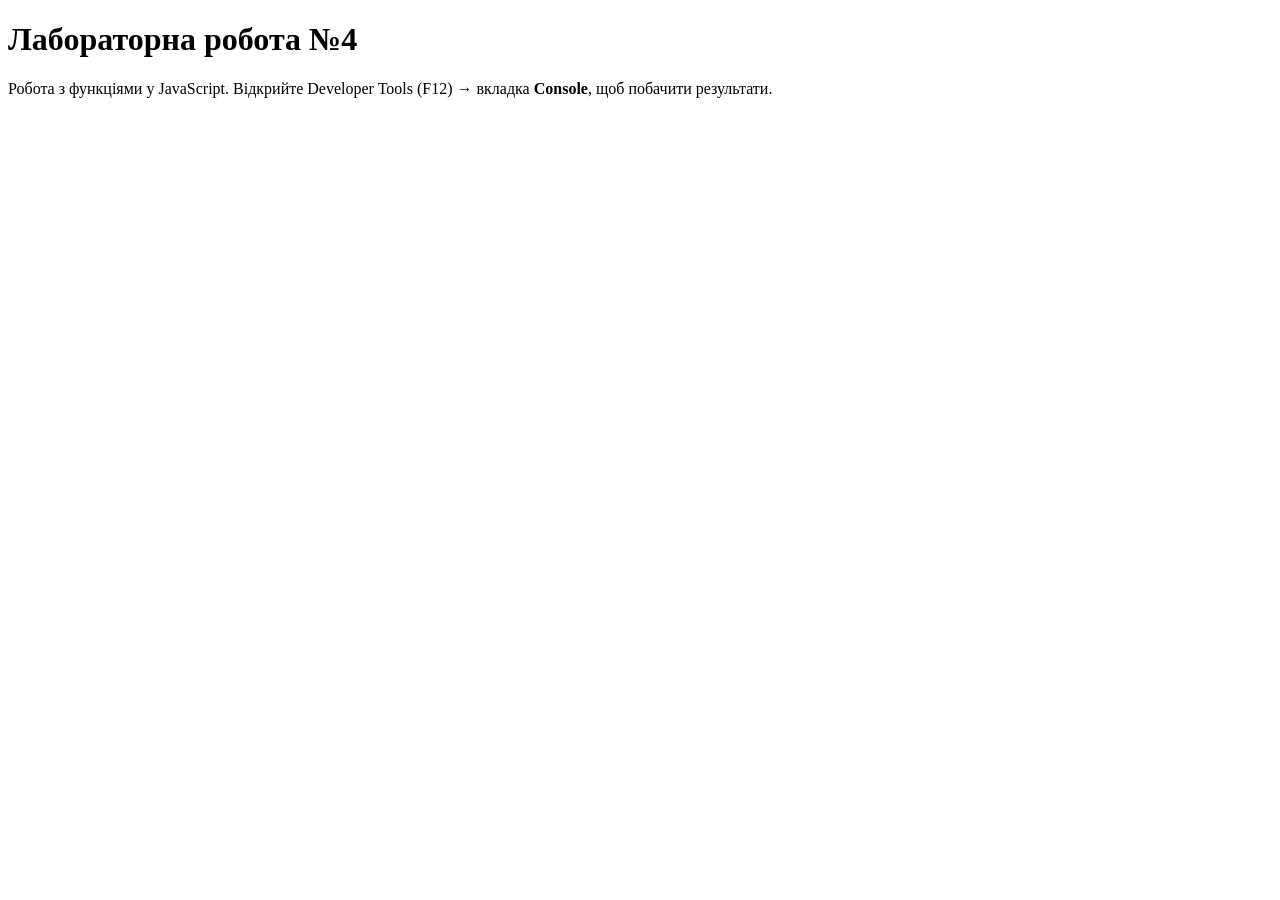
<file: lab 4/index.html>
<!DOCTYPE html>
<html lang="uk">
<head>
  <meta charset="UTF-8">
  <meta name="viewport" content="width=device-width, initial-scale=1.0">
  <title>Lab 4 — Робота з функціями у JavaScript</title>
</head>
<body>
  <h1>Лабораторна робота №4</h1>
  <p>Робота з функціями у JavaScript. Відкрийте Developer Tools (F12) → вкладка <b>Console</b>, щоб побачити результати.</p>
  <script src="main.js"></script>
</body>
</html>
</file>
